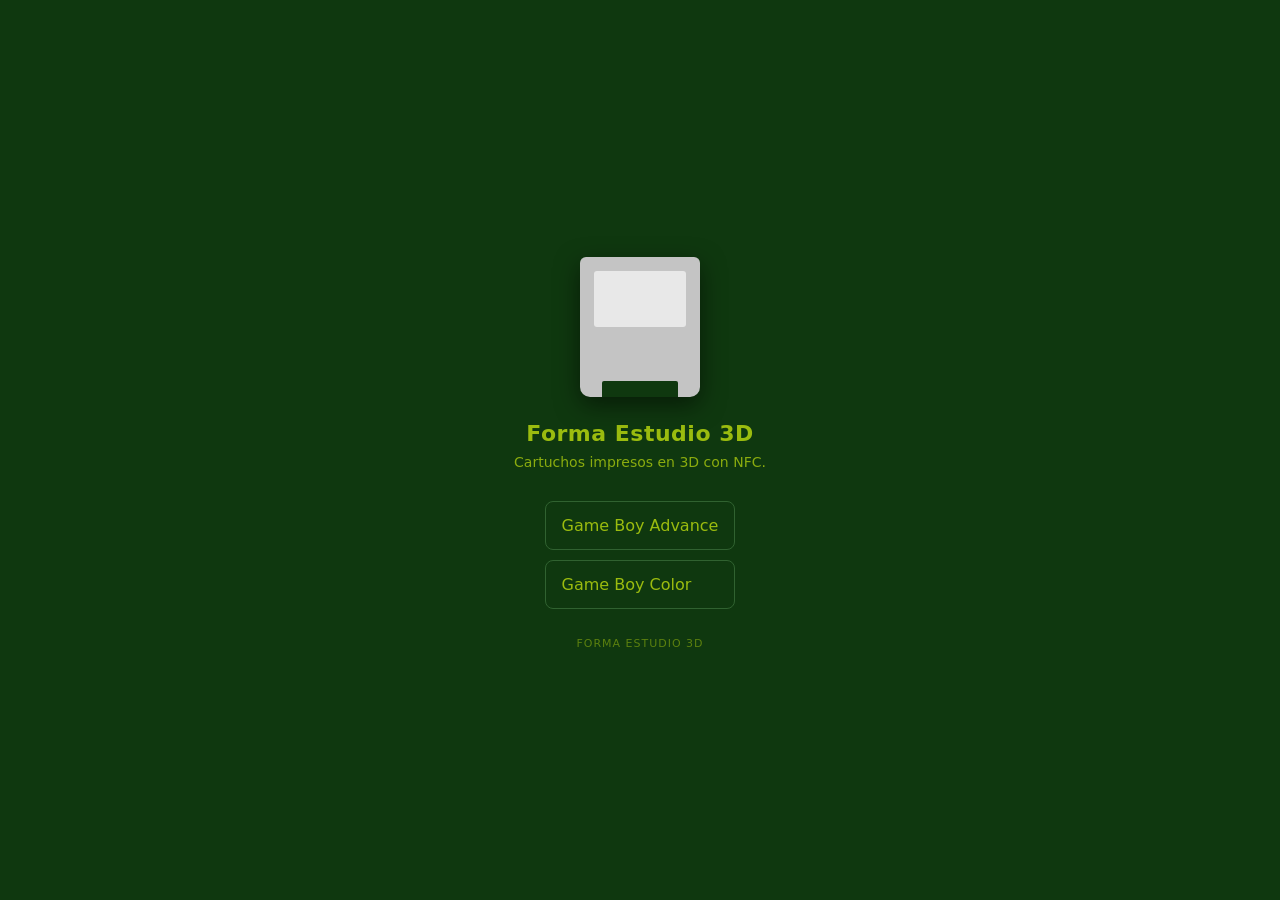
<file: index.html>
<!DOCTYPE html>
<html lang="es">
<head>
<meta charset="utf-8">
<meta name="viewport" content="width=device-width, initial-scale=1, viewport-fit=cover">
<meta name="theme-color" content="#0f380f">
<title>Forma Estudio 3D</title>
<link rel="stylesheet" href="/estilo.css">
<link rel="apple-touch-icon" href="/icono-512.png">
</head>
<body>
  <div id="portada">
    <div class="cartucho"></div>
    <h1>Forma Estudio 3D</h1>
    <p class="sub">Cartuchos impresos en 3D con NFC.</p>
    <ul class="lista">
      <li><a href="gba/">Game Boy Advance</a></li>
      <li><a href="gbc/">Game Boy Color</a></li>
    </ul>
    <p class="pie">FORMA ESTUDIO 3D</p>
  </div>
</body>
</html>
</file>
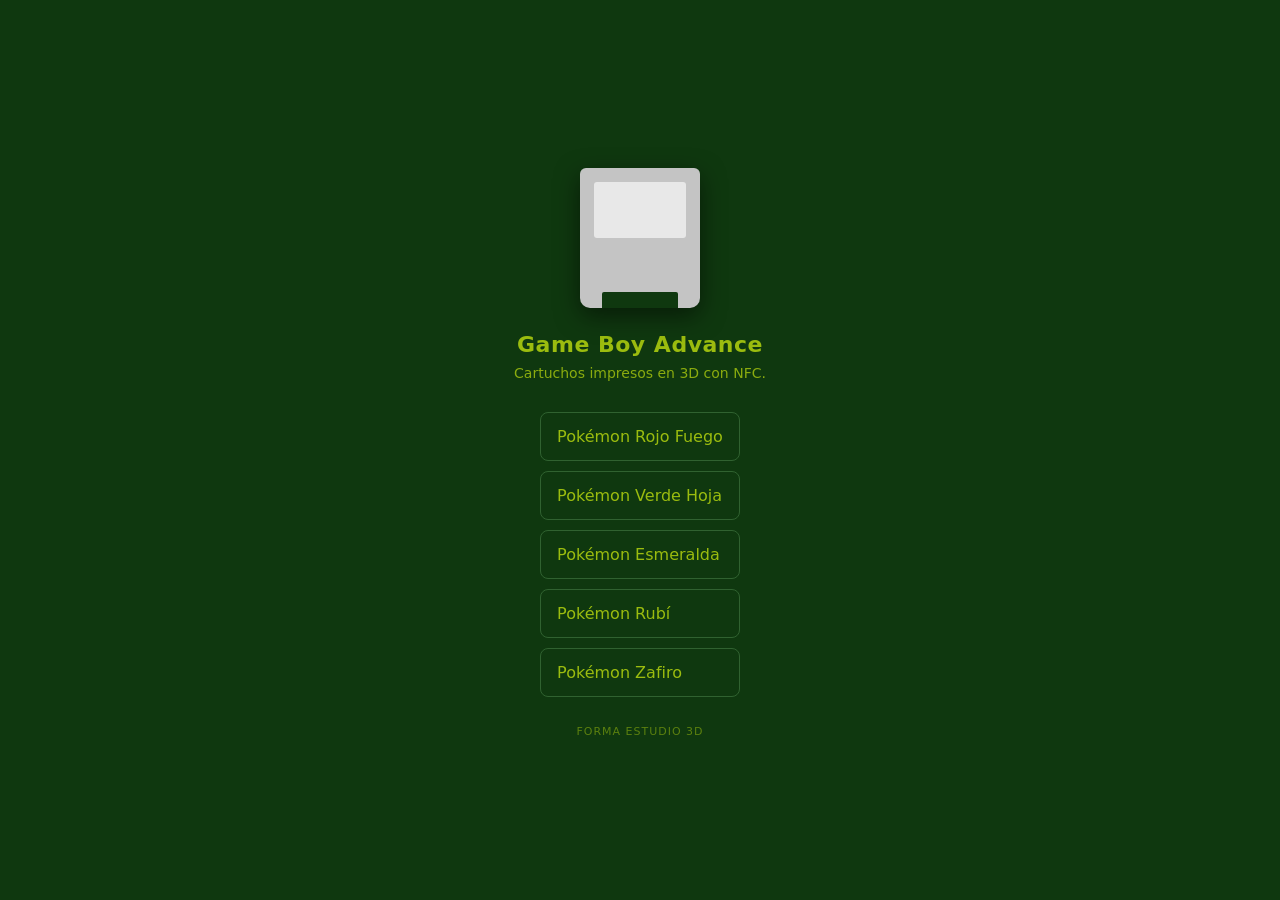
<file: gba/index.html>
<!DOCTYPE html>
<html lang="es">
<head>
<meta charset="utf-8">
<meta name="viewport" content="width=device-width, initial-scale=1, viewport-fit=cover">
<meta name="theme-color" content="#0f380f">
<title>Game Boy Advance</title>
<link rel="stylesheet" href="/estilo.css">
<link rel="apple-touch-icon" href="/icono-512.png">
</head>
<body>
  <div id="portada">
    <div class="cartucho"></div>
    <h1>Game Boy Advance</h1>
    <p class="sub">Cartuchos impresos en 3D con NFC.</p>
    <ul class="lista">
      <li><a href="rojo-fuego/">Pokémon Rojo Fuego</a></li>
      <li><a href="verde-hoja/">Pokémon Verde Hoja</a></li>
      <li><a href="esmeralda/">Pokémon Esmeralda</a></li>
      <li><a href="rubi/">Pokémon Rubí</a></li>
      <li><a href="zafiro/">Pokémon Zafiro</a></li>
    </ul>
    <p class="pie">FORMA ESTUDIO 3D</p>
  </div>
</body>
</html>
</file>
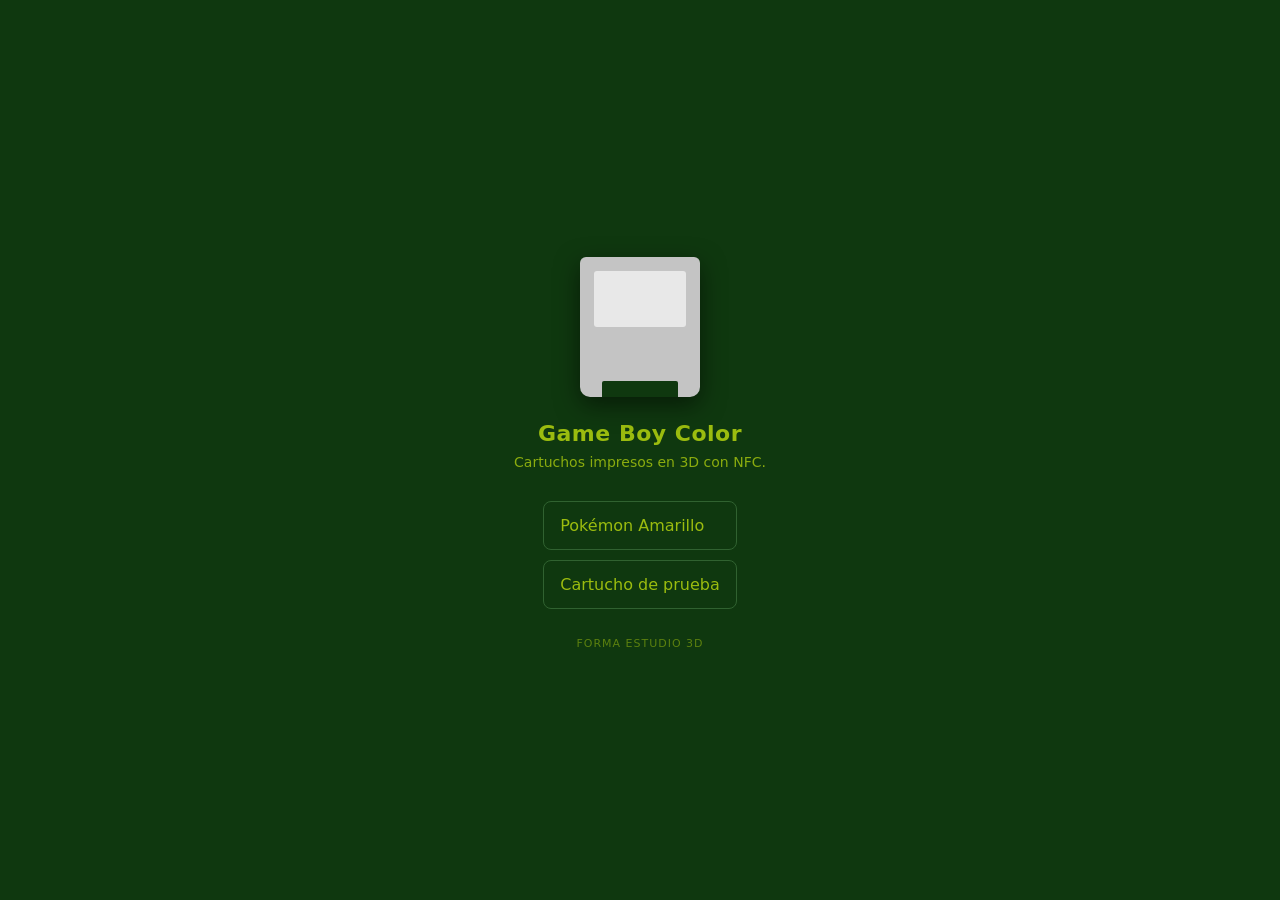
<file: gbc/index.html>
<!DOCTYPE html>
<html lang="es">
<head>
<meta charset="utf-8">
<meta name="viewport" content="width=device-width, initial-scale=1, viewport-fit=cover">
<meta name="theme-color" content="#0f380f">
<title>Game Boy Color</title>
<link rel="stylesheet" href="/estilo.css">
<link rel="apple-touch-icon" href="/icono-512.png">
</head>
<body>
  <div id="portada">
    <div class="cartucho"></div>
    <h1>Game Boy Color</h1>
    <p class="sub">Cartuchos impresos en 3D con NFC.</p>
    <ul class="lista">
      <li><a href="amarillo/">Pokémon Amarillo</a></li>
      <li><a href="prueba/">Cartucho de prueba</a></li>
    </ul>
    <p class="pie">FORMA ESTUDIO 3D</p>
  </div>
</body>
</html>
</file>
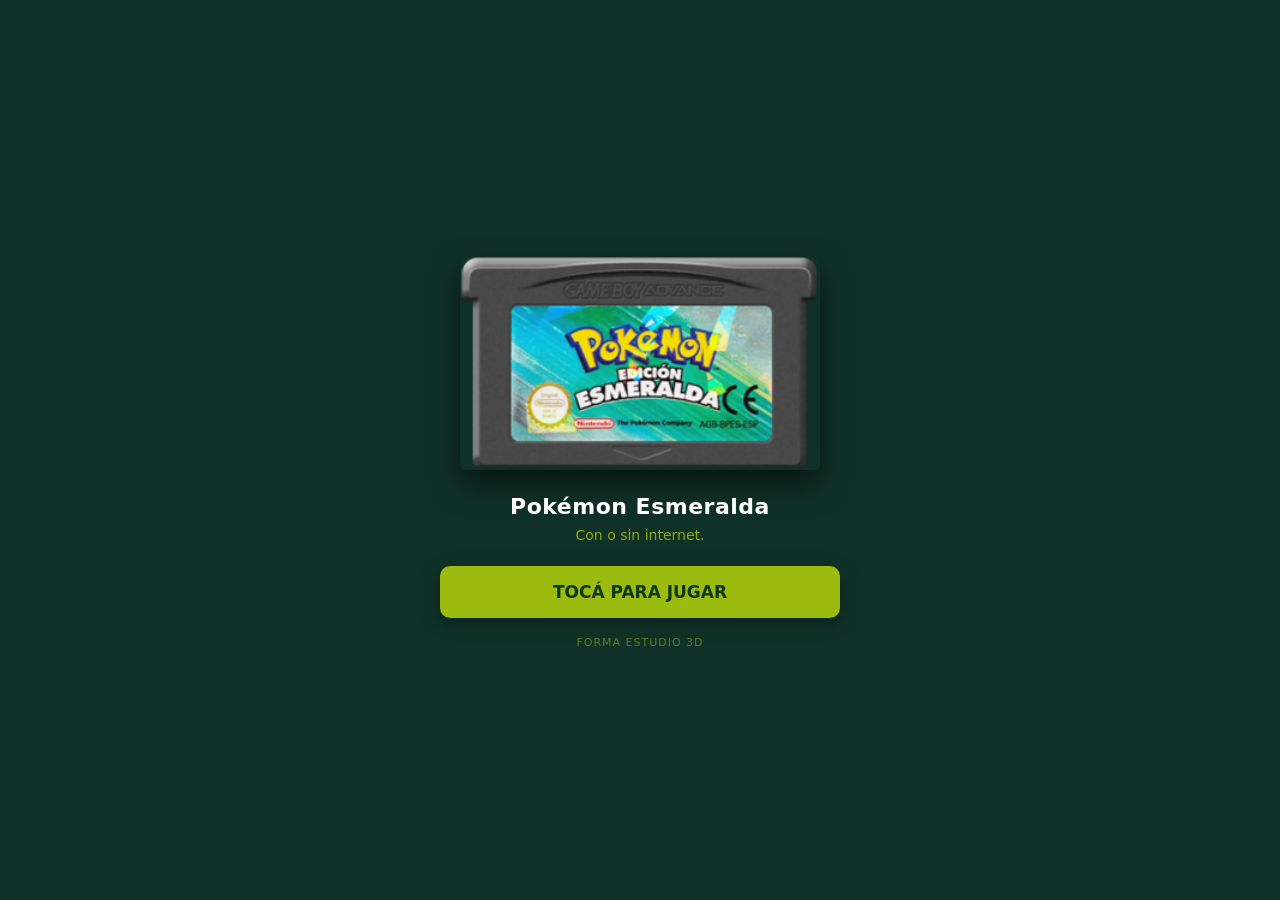
<file: gba/esmeralda/index.html>
<!DOCTYPE html>
<html lang="es">
<head>
<meta charset="utf-8">
<meta name="viewport" content="width=device-width, initial-scale=1, viewport-fit=cover, user-scalable=no">
<meta name="theme-color" content="#103127">
<title>Pokémon Esmeralda</title>
<link rel="stylesheet" href="/estilo.css">
<link rel="manifest" href="manifest.json">
<link rel="apple-touch-icon" href="/iconos/esmeralda.png">
<meta name="apple-mobile-web-app-capable" content="yes">
<meta name="apple-mobile-web-app-status-bar-style" content="black">
<meta name="apple-mobile-web-app-title" content="Pokémon Esmeralda">
<style>
  /* El color va acá y no lo calcula el JS: así la pantalla nace del
     color correcto en vez de empezar verde y saltar. */
  :root{--fondo:#103127}
</style>
</head>
<body>
<script>
  /* ---- Lo único que cambia de un cartucho a otro ---- */
  window.JUEGO = {
    titulo:  'Pokémon Esmeralda',
    rom:     '/roms/esmeralda.gba',
    core:    'gba',
    portada: '/portadas/esmeralda.png'
  };
</script>
<script src="/app.js"></script>
</body>
</html>
</file>
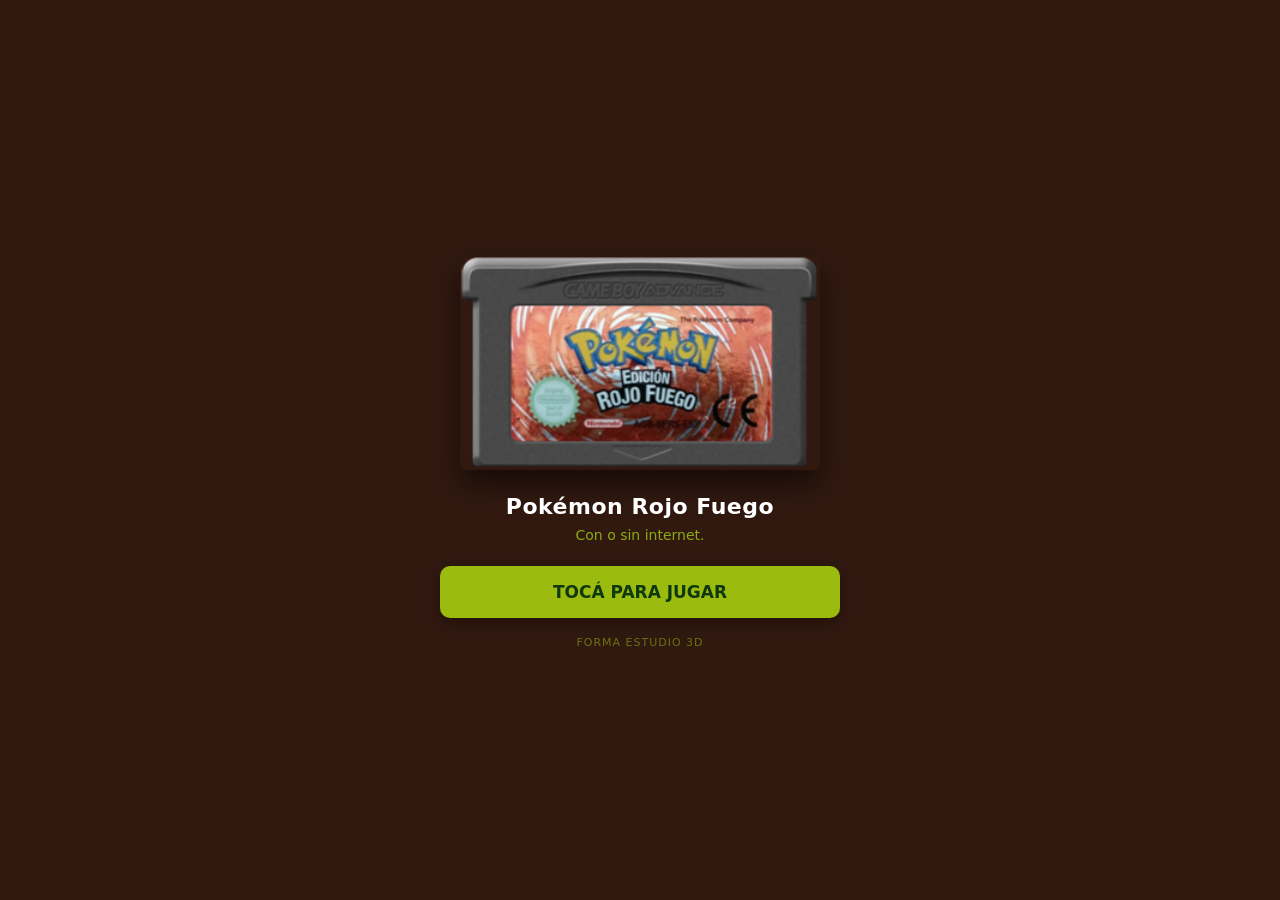
<file: gba/rojo-fuego/index.html>
<!DOCTYPE html>
<html lang="es">
<head>
<meta charset="utf-8">
<meta name="viewport" content="width=device-width, initial-scale=1, viewport-fit=cover, user-scalable=no">
<meta name="theme-color" content="#311910">
<title>Pokémon Rojo Fuego</title>
<link rel="stylesheet" href="/estilo.css">
<link rel="manifest" href="manifest.json">
<link rel="apple-touch-icon" href="/iconos/rojo-fuego.png">
<meta name="apple-mobile-web-app-capable" content="yes">
<meta name="apple-mobile-web-app-status-bar-style" content="black">
<meta name="apple-mobile-web-app-title" content="Pokémon Rojo Fuego">
<style>
  /* El color va acá y no lo calcula el JS: así la pantalla nace del
     color correcto en vez de empezar verde y saltar. */
  :root{--fondo:#311910}
</style>
</head>
<body>
<script>
  /* ---- Lo único que cambia de un cartucho a otro ---- */
  window.JUEGO = {
    titulo:  'Pokémon Rojo Fuego',
    rom:     '/roms/rojo-fuego.gba',
    core:    'gba',
    portada: '/portadas/rojo-fuego.png'
  };
</script>
<script src="/app.js"></script>
</body>
</html>
</file>
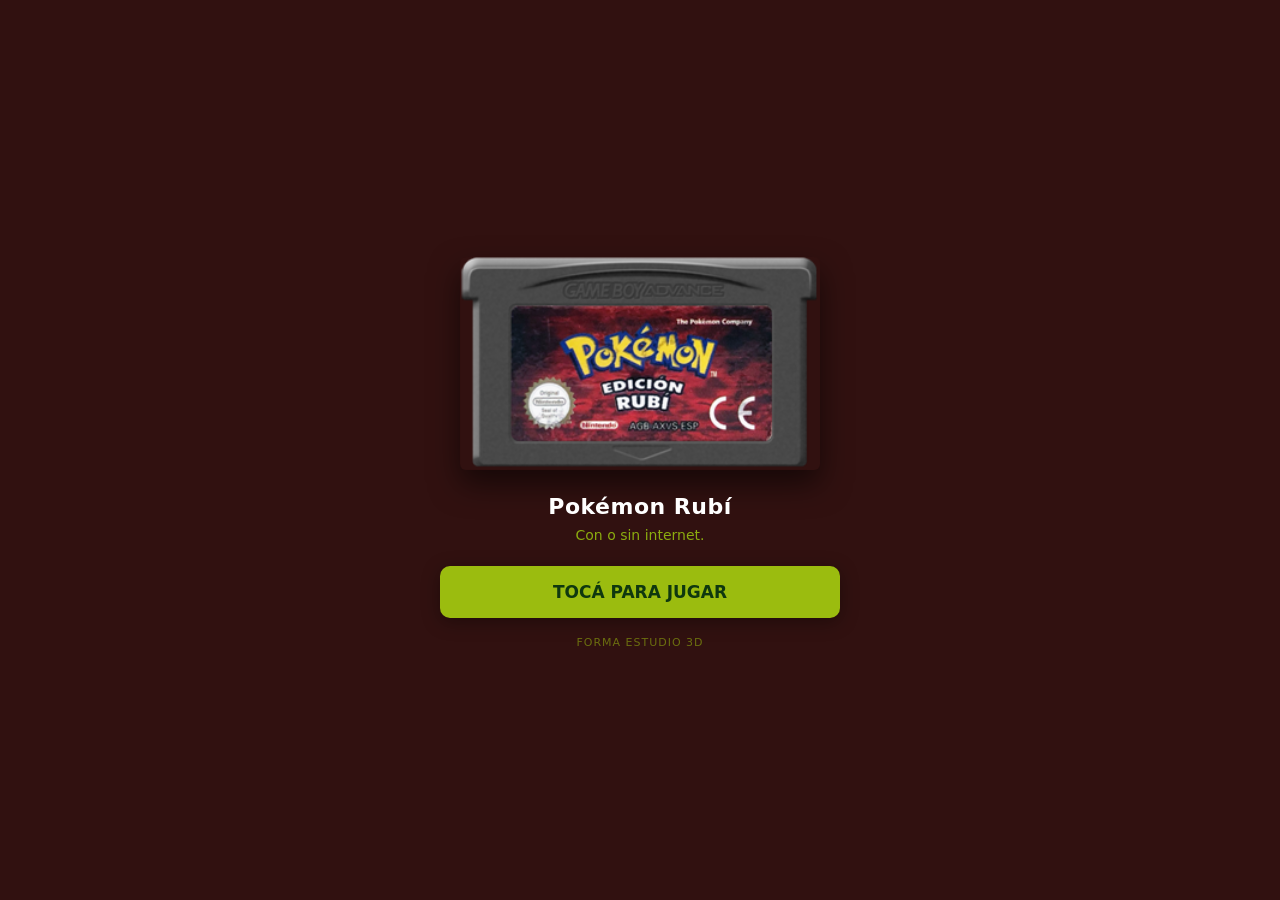
<file: gba/rubi/index.html>
<!DOCTYPE html>
<html lang="es">
<head>
<meta charset="utf-8">
<meta name="viewport" content="width=device-width, initial-scale=1, viewport-fit=cover, user-scalable=no">
<meta name="theme-color" content="#311110">
<title>Pokémon Rubí</title>
<link rel="stylesheet" href="/estilo.css">
<link rel="manifest" href="manifest.json">
<link rel="apple-touch-icon" href="/iconos/rubi.png">
<meta name="apple-mobile-web-app-capable" content="yes">
<meta name="apple-mobile-web-app-status-bar-style" content="black">
<meta name="apple-mobile-web-app-title" content="Pokémon Rubí">
<style>
  /* El color va acá y no lo calcula el JS: así la pantalla nace del
     color correcto en vez de empezar verde y saltar. */
  :root{--fondo:#311110}
</style>
</head>
<body>
<script>
  /* ---- Lo único que cambia de un cartucho a otro ---- */
  window.JUEGO = {
    titulo:  'Pokémon Rubí',
    rom:     '/roms/rubi.gba',
    core:    'gba',
    portada: '/portadas/rubi.png'
  };
</script>
<script src="/app.js"></script>
</body>
</html>
</file>
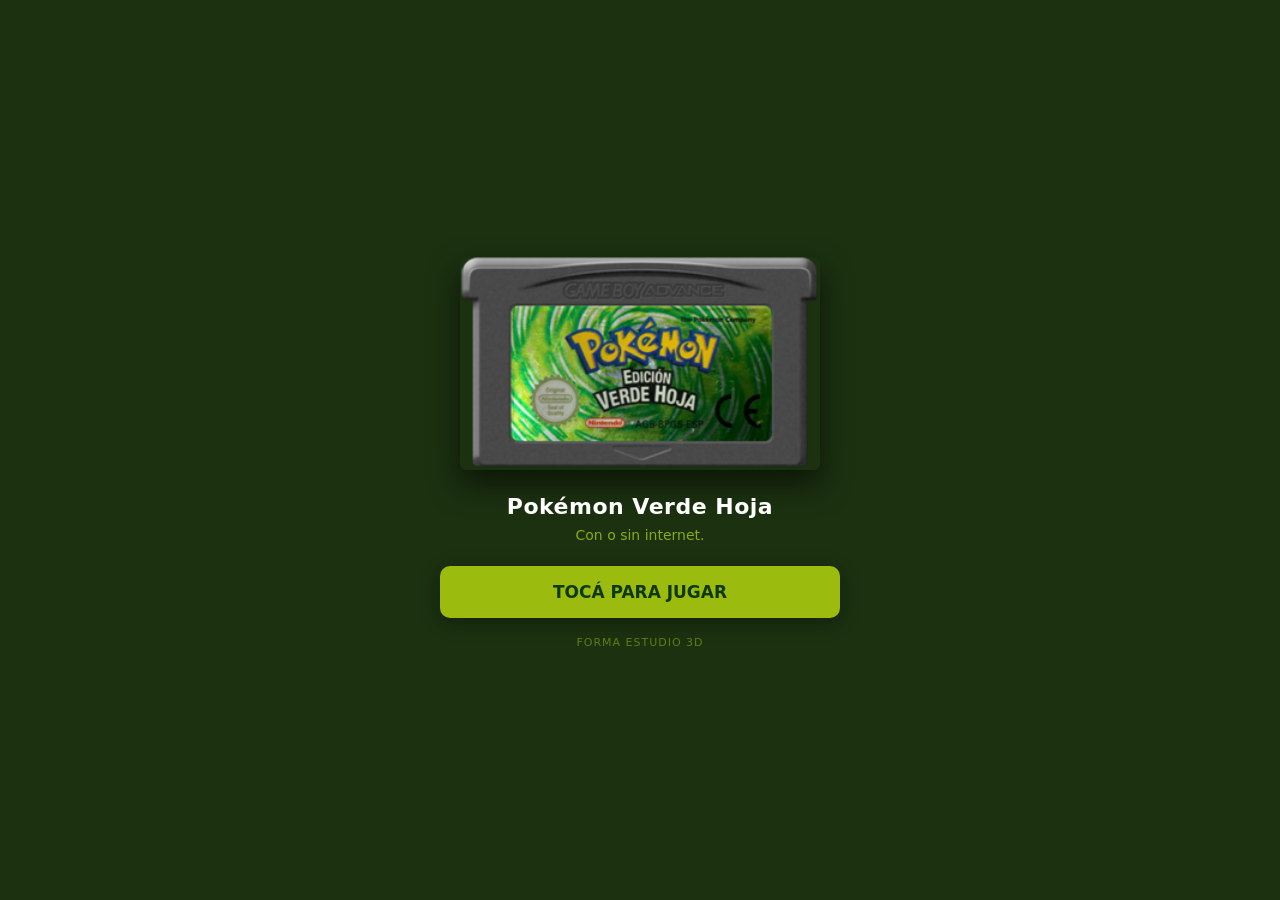
<file: gba/verde-hoja/index.html>
<!DOCTYPE html>
<html lang="es">
<head>
<meta charset="utf-8">
<meta name="viewport" content="width=device-width, initial-scale=1, viewport-fit=cover, user-scalable=no">
<meta name="theme-color" content="#1b3110">
<title>Pokémon Verde Hoja</title>
<link rel="stylesheet" href="/estilo.css">
<link rel="manifest" href="manifest.json">
<link rel="apple-touch-icon" href="/iconos/verde-hoja.png">
<meta name="apple-mobile-web-app-capable" content="yes">
<meta name="apple-mobile-web-app-status-bar-style" content="black">
<meta name="apple-mobile-web-app-title" content="Pokémon Verde Hoja">
<style>
  /* El color va acá y no lo calcula el JS: así la pantalla nace del
     color correcto en vez de empezar verde y saltar. */
  :root{--fondo:#1b3110}
</style>
</head>
<body>
<script>
  /* ---- Lo único que cambia de un cartucho a otro ---- */
  window.JUEGO = {
    titulo:  'Pokémon Verde Hoja',
    rom:     '/roms/verde-hoja.gba',
    core:    'gba',
    portada: '/portadas/verde-hoja.png'
  };
</script>
<script src="/app.js"></script>
</body>
</html>
</file>
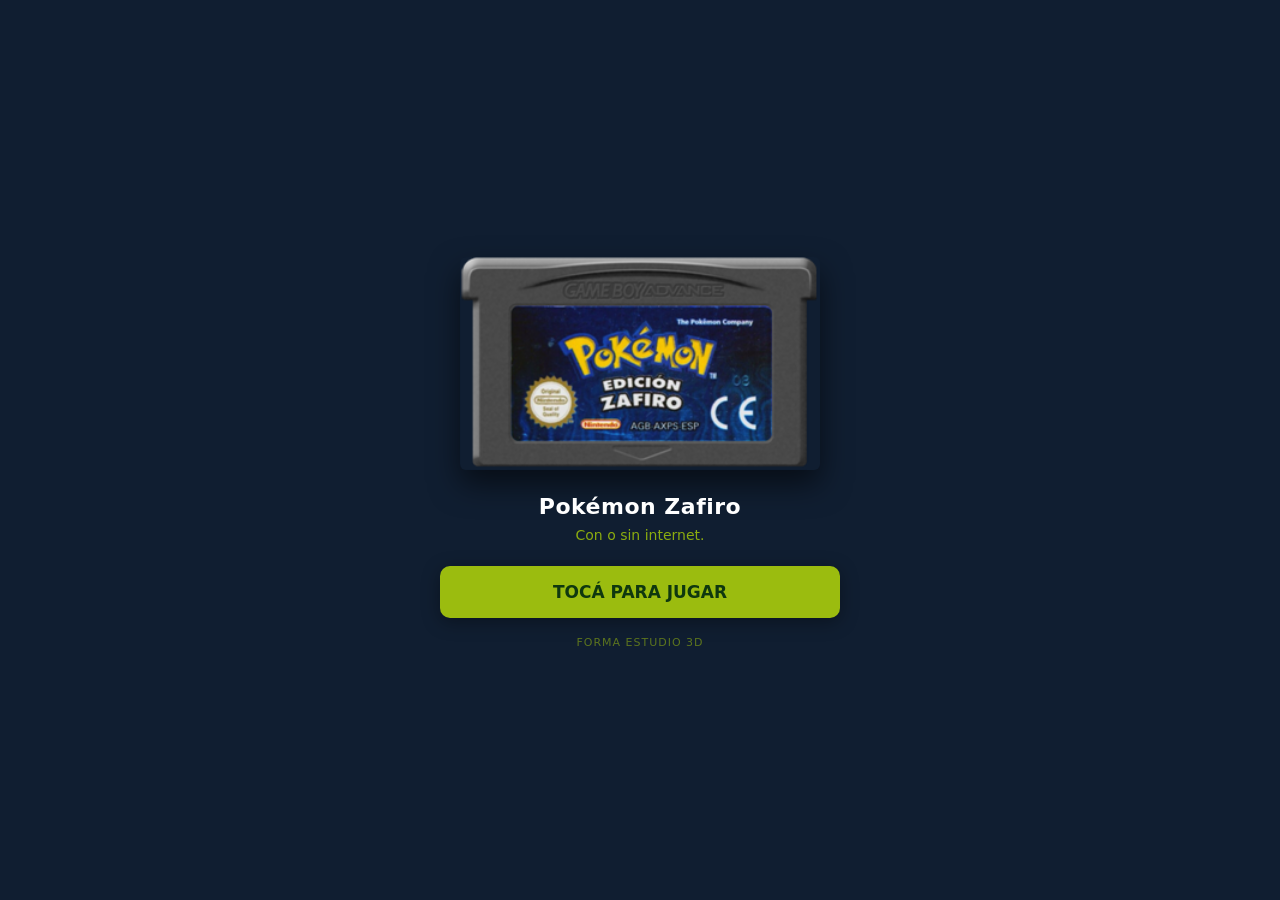
<file: gba/zafiro/index.html>
<!DOCTYPE html>
<html lang="es">
<head>
<meta charset="utf-8">
<meta name="viewport" content="width=device-width, initial-scale=1, viewport-fit=cover, user-scalable=no">
<meta name="theme-color" content="#101e31">
<title>Pokémon Zafiro</title>
<link rel="stylesheet" href="/estilo.css">
<link rel="manifest" href="manifest.json">
<link rel="apple-touch-icon" href="/iconos/zafiro.png">
<meta name="apple-mobile-web-app-capable" content="yes">
<meta name="apple-mobile-web-app-status-bar-style" content="black">
<meta name="apple-mobile-web-app-title" content="Pokémon Zafiro">
<style>
  /* El color va acá y no lo calcula el JS: así la pantalla nace del
     color correcto en vez de empezar verde y saltar. */
  :root{--fondo:#101e31}
</style>
</head>
<body>
<script>
  /* ---- Lo único que cambia de un cartucho a otro ---- */
  window.JUEGO = {
    titulo:  'Pokémon Zafiro',
    rom:     '/roms/zafiro.gba',
    core:    'gba',
    portada: '/portadas/zafiro.png'
  };
</script>
<script src="/app.js"></script>
</body>
</html>
</file>
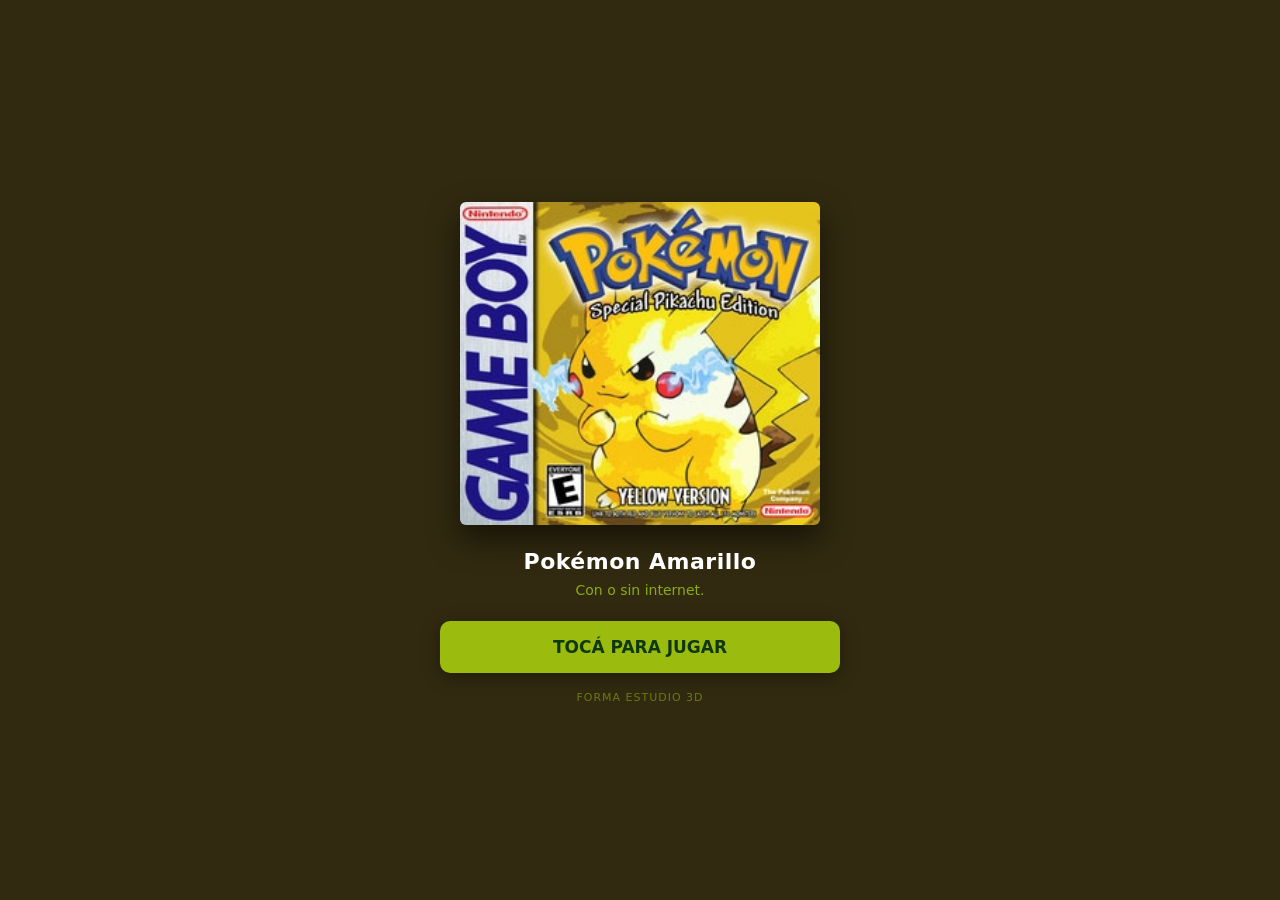
<file: gbc/amarillo/index.html>
<!DOCTYPE html>
<html lang="es">
<head>
<meta charset="utf-8">
<meta name="viewport" content="width=device-width, initial-scale=1, viewport-fit=cover, user-scalable=no">
<meta name="theme-color" content="#312a10">
<title>Pokémon Amarillo</title>
<link rel="stylesheet" href="/estilo.css">
<link rel="manifest" href="manifest.json">
<link rel="apple-touch-icon" href="/iconos/amarillo.png">
<meta name="apple-mobile-web-app-capable" content="yes">
<meta name="apple-mobile-web-app-status-bar-style" content="black">
<meta name="apple-mobile-web-app-title" content="Pokémon Amarillo">
<style>
  /* El color va acá y no lo calcula el JS: así la pantalla nace del
     color correcto en vez de empezar verde y saltar. */
  :root{--fondo:#312a10}
</style>
</head>
<body>
<script>
  /* ---- Lo único que cambia de un cartucho a otro ---- */
  window.JUEGO = {
    titulo: 'Pokémon Amarillo',
    rom:    '/roms/amarillo.gbc',
    /* 'gba' a propósito, aunque sea de Game Boy Color: así usa mGBA, el
       mismo motor que los GBA, que en el iPhone anda bien. Con 'gb'
       usaba gambatte y en iPhone se trababa y se reiniciaba. mGBA
       también corre juegos de GB y GBC. */
    core:    'gba',
    portada: '/portadas/amarillo.png'
  };
</script>
<script src="/app.js"></script>
</body>
</html>
</file>
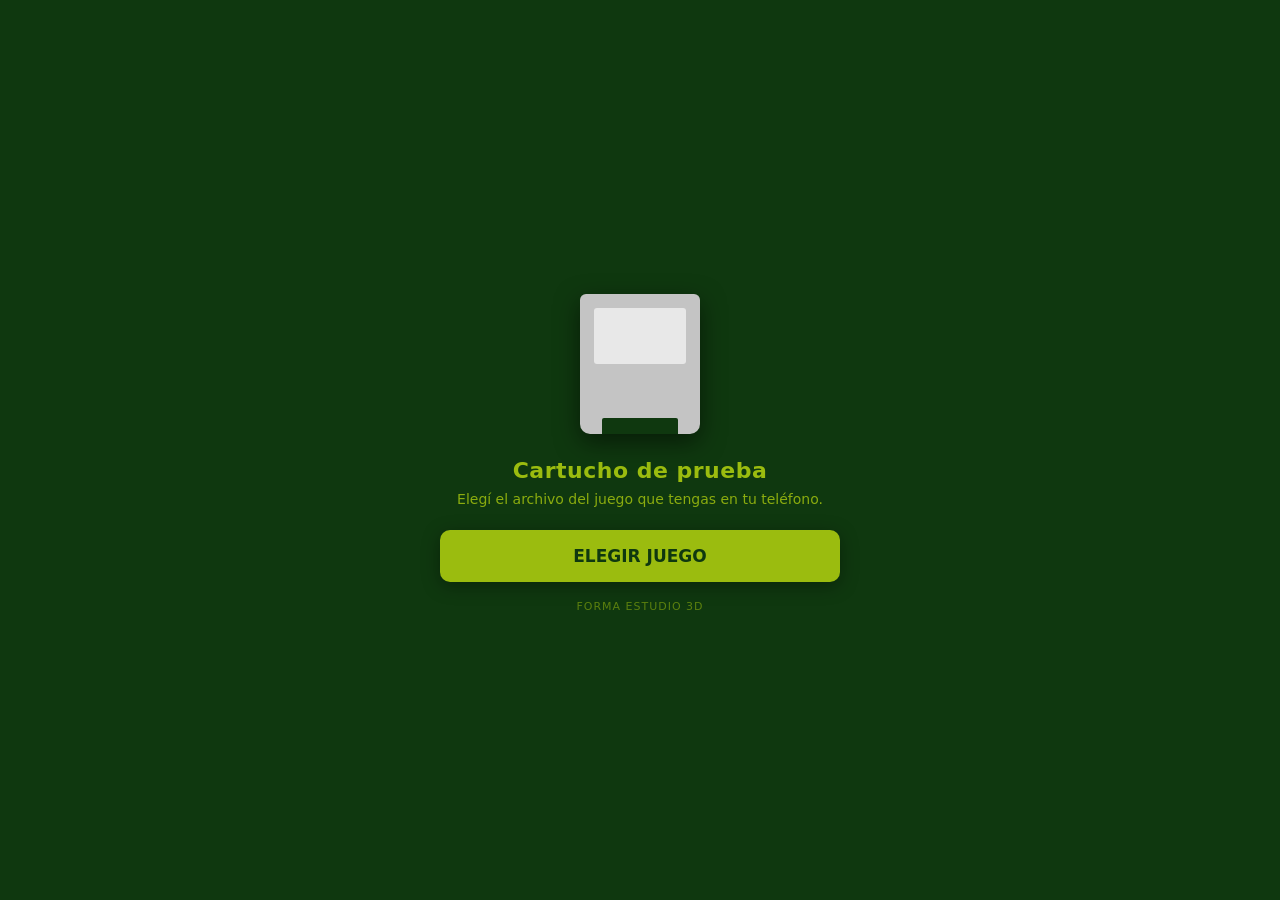
<file: gbc/prueba/index.html>
<!DOCTYPE html>
<html lang="es">
<head>
<meta charset="utf-8">
<meta name="viewport" content="width=device-width, initial-scale=1, viewport-fit=cover, user-scalable=no">
<meta name="theme-color" content="#0f380f">
<title>Cartucho de prueba</title>
<link rel="stylesheet" href="/estilo.css">
<link rel="manifest" href="manifest.json">
<link rel="apple-touch-icon" href="/icono-512.png">
<meta name="apple-mobile-web-app-capable" content="yes">
<meta name="apple-mobile-web-app-status-bar-style" content="black">
<meta name="apple-mobile-web-app-title" content="Cartucho de prueba">
</head>
<body>
<script>
  /* ---- Lo único que cambia de un cartucho a otro ---- */
  window.JUEGO = {
    titulo: 'Cartucho de prueba',
    rom:    null,
    core:   'gb'
  };
</script>
<script src="/app.js"></script>
</body>
</html>
</file>
<file: estilo.css>
:root{
  --verde-osc:#0f380f;
  --verde-med:#306230;
  --verde-cla:#8bac0f;
  --pantalla:#9bbc0f;
  --gris:#c4c4c4;
  --fondo:#0f380f;          /* lo pisa el JS con el color del cartucho */
}
*{box-sizing:border-box;margin:0;padding:0}
html,body{height:100%}
body{
  background:var(--fondo);
  color:var(--pantalla);
  font-family:"Trebuchet MS",system-ui,sans-serif;
  overflow:hidden;
  -webkit-tap-highlight-color:transparent;
}

/* ============ portada del cartucho ============ */
#portada{
  position:fixed;top:0;right:0;bottom:0;left:0;
  display:flex;flex-direction:column;
  align-items:center;justify-content:center;
  text-align:center;padding:24px 22px 18px;
  background:var(--fondo);
  cursor:pointer;
  user-select:none;-webkit-user-select:none;
}
#portada.oculto{display:none}

/* La foto del cartucho. Es un <img> a propósito: se dimensiona sola por
   su propia proporción, sin depender de reglas de CSS que Safari maneja
   distinto. */
/* Ojo: sin esto, el display:block de abajo le gana al atributo hidden y
   se cuela una imagen vacía en los cartuchos que no tienen foto. */
.foto[hidden],.cartucho[hidden]{display:none}

.foto{
  display:block;
  width:100%;max-width:360px;height:auto;
  margin:0 auto 24px;
  border-radius:6px;
  box-shadow:0 14px 30px rgba(0,0,0,.55);
}

/* Sin foto: el cartucho dibujado de siempre */
.cartucho{
  position:relative;
  width:120px;height:140px;margin:0 auto 24px;
  background:var(--gris);border-radius:6px 6px 10px 10px;
  box-shadow:0 8px 24px rgba(0,0,0,.5);
}
.cartucho::before{
  content:"";position:absolute;top:14px;left:14px;right:14px;height:56px;
  background:#e8e8e8;border-radius:3px;
}
.cartucho::after{
  content:"";position:absolute;bottom:0;left:22px;right:22px;height:16px;
  background:var(--verde-osc);border-radius:2px 2px 0 0;
}

.info{width:100%;max-width:400px}

h1{font-size:22px;letter-spacing:.5px;margin-bottom:6px;color:#fff}
#portada:not(.con-arte) h1{color:var(--pantalla)}

.sub{font-size:14px;color:var(--verde-cla);margin-bottom:20px;line-height:1.5}

.boton{
  display:block;width:100%;padding:16px 24px;
  background:var(--pantalla);color:var(--verde-osc);
  border:none;border-radius:10px;
  font-size:17px;font-weight:bold;font-family:inherit;
  cursor:pointer;
  box-shadow:0 4px 18px rgba(0,0,0,.35);
  pointer-events:none;          /* el clic lo maneja toda la pantalla */
}
#portada:active .boton{background:var(--verde-cla)}

.barra{
  margin-top:14px;height:6px;border-radius:3px;
  background:rgba(0,0,0,.4);overflow:hidden;
}
.barra i{
  display:block;height:100%;width:0;
  background:var(--pantalla);transition:width .15s linear;
}

.aviso{
  margin-top:14px;padding:11px;border-radius:10px;
  background:rgba(0,0,0,.3);
  border:1px solid rgba(155,188,15,.35);
  font-size:13px;line-height:1.45;color:var(--verde-cla);
}
.aviso b{color:var(--pantalla)}

.pie{margin-top:18px;font-size:11px;letter-spacing:1px;color:rgba(155,188,15,.55)}

/* Pantallas bajas: que no quede nada tapado */
@media (max-height:680px){
  .foto{max-width:260px;margin-bottom:16px}
  .cartucho{width:96px;height:112px;margin-bottom:16px}
  h1{font-size:19px}
  .sub{margin-bottom:14px}
  .boton{padding:14px 20px;font-size:16px}
}

/* ============ emulador ============ */
#contenedor{display:none;width:100%;height:100%}
#contenedor.activo{display:block}
#game{width:100%;height:100%}

/* ============ catálogo ============ */
.lista{list-style:none;text-align:left;margin-top:8px}
.lista li{margin-bottom:10px}
.lista a{
  display:block;padding:14px 16px;border:1px solid var(--verde-med);
  border-radius:8px;color:var(--pantalla);text-decoration:none;font-size:16px;
}
</file>
